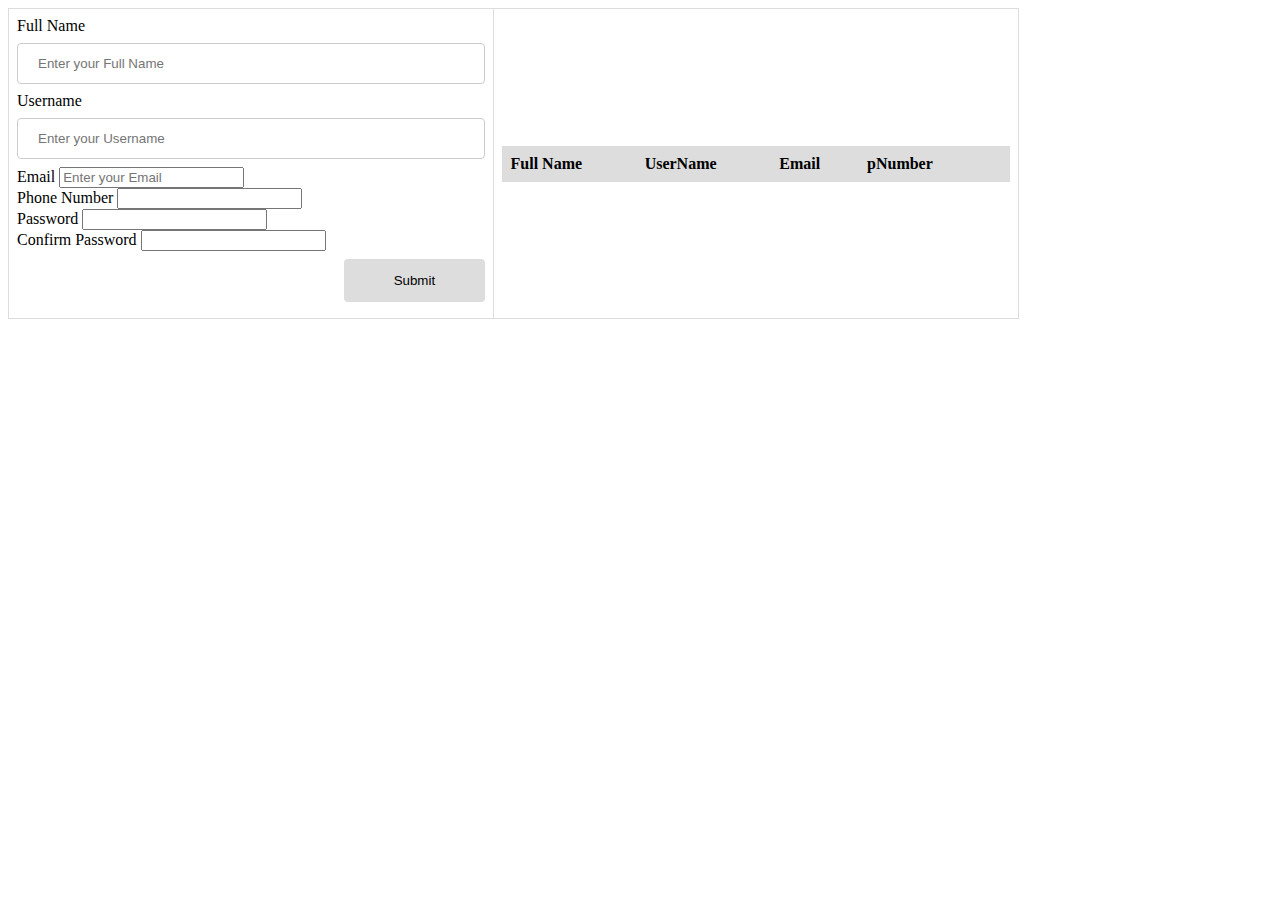
<file: form2/Index.html>
<!DOCTYPE html>
<html>

<head>
    <title>
        Registration
    </title>
    <link rel="stylesheet" href="Style.css">
</head>

<body>
    <table>
        <tr>
            <td>
                <form onsubmit="event.preventDefault();onFormSubmit();" autocomplete="off">
                    <div>
                       <label>Full Name</label><label class="validation-error hide" id="fullNameValidationError"></label>
                        <input type="text" name="fullName" id="FullName" placeholder="Enter your Full Name">
                    </div>
                    <div>
                        <label>Username</label>
                        <input type="text" name="Username" id="userName" placeholder="Enter your Username">
                    </div>
                    <div>
                        <label>Email</label>
                        <input type="email" name="Email" id="Email" placeholder="Enter your Email">
                    </div>
                    <div>
                        <label>Phone Number</label>
                        <input type="tel" name="Phone Number" id="pNumber">
                    </div>
                   <div>
                        <label>Password</label>
                        <input type="password" name="password" id="password">
                    </div>
                   <div>
                        <label>Confirm Password</label>
                        <input type="password" name="Confirm password" id="Cpassword">
                    </div>
                    <div  class="form-action-buttons">
                        <input type="submit" value="Submit" >
                    </div>
                </form>
            </td>
            <td>
                <table class="list" id="employeeList">
                    <thead>
                        <tr>
                            <th>Full Name</th>
                            <th>UserName</th>
                            <th>Email</th>
                            <th>pNumber</th>
                            <th></th>
                        </tr>
                    </thead>
                    <tbody>

                    </tbody>
                </table>
            </td>
        </tr>
    </table>
    <script src="script.js"></script>
</body>

</html>
</file>
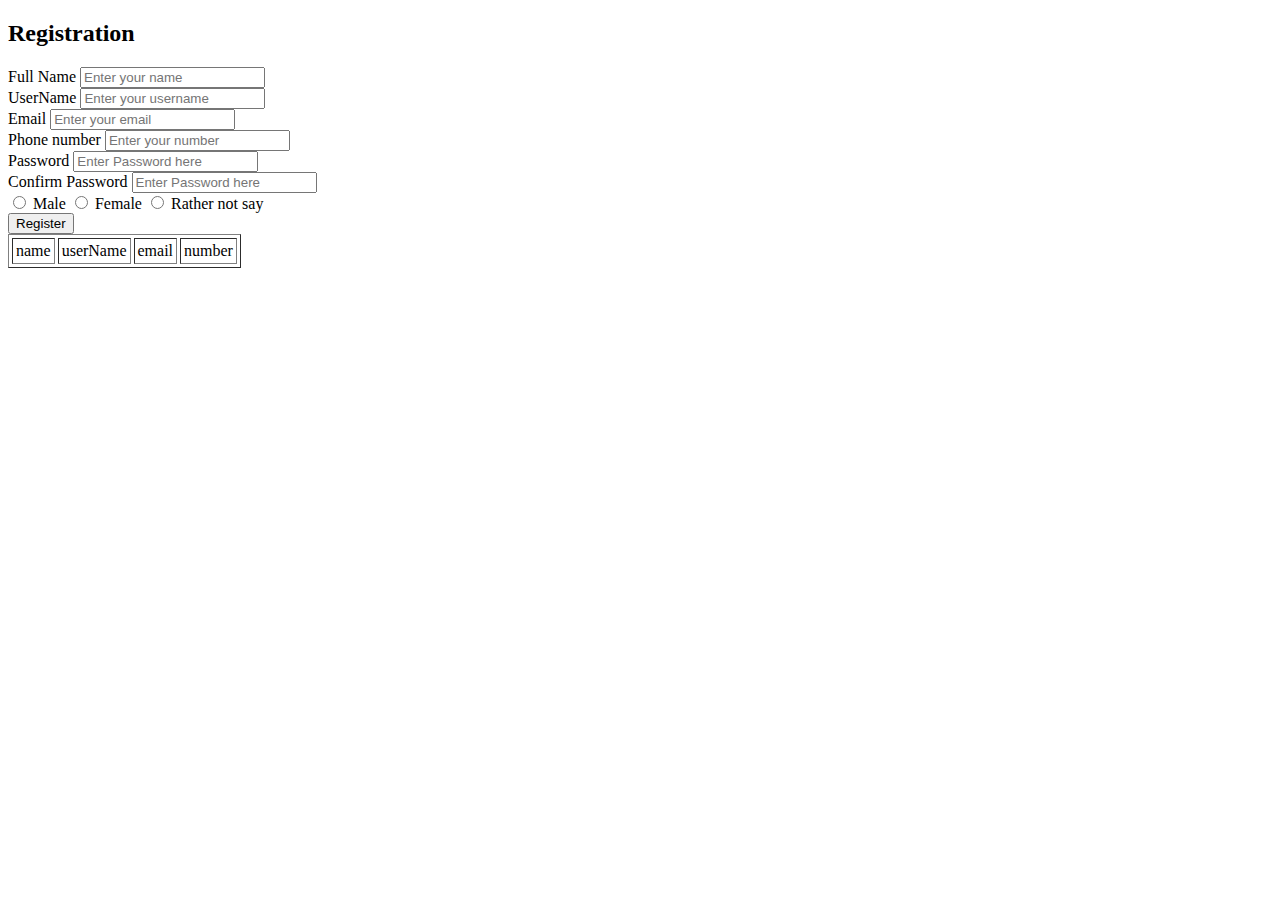
<file: formie.html>
<!DOCTYPE html>
  <html>
  <head>
  <title>Welcome To Registration Form</title>
<link rel="stylesheet" href="C:\Users\UX501663\Downloads\Styles.css">
<script type="text/javascript" src="C:\Users\UX501663\Downloads\Scriptie.js"> </script>
<script src="https://ajax.googleapis.com/ajax/libs/jquery/3.6.1/jquery.min.js"> </script>

  </head>

	<body>
	<div id="main">
	<div class="h-tag">
	<h2>Registration</h2>
	</div>
	<div class="login">
Full Name
	<input type="text" placeholder="Enter your name" id="t1" class="tb" />
<div></div>
UserName
	
	<input type="text" placeholder="Enter your username" id="t3" class="tb" />
	<div></div>
	
Email	
	<input type="text" placeholder="Enter your email" id="t2" class="tb" />
	
	<div></div>
Phone number	<input type="tel" placeholder="Enter your number" id="t6" class="tb" />
	
	<div></div>
Password	<input type="password" placeholder="Enter Password here" id="t4" class="tb" />
	<div></div>
	
	
Confirm Password	<input type="password" placeholder="Enter Password here" id="t5" class="tb" />
	<div></div>
<input type="radio" name="gender" value="male"> Male
<input type="radio" name="gender" value="female"> Female
<input type="radio" name="gender" value="Rather not say"> Rather not say
<div></div>	
<input type="submit" value="Register" class="btn" onclick="{registration();AddData();}" / required></td>

	</div>
	
	</div>
	<div id="tab">
  <table id="list" cellspacing="3" cellpadding="3" border="1">
    <thead>
      <tr>
        <td>name</td>
        <td>userName</td>
        <td>email</td>
        <td>number</td>
      </tr>
    </thead>
    <tbody></tbody>
  </table>
</div>
	</body>
	</html>
</file>
<file: form2/Style.css>
body > table{
    width: 80%;
}

table{
    border-collapse: collapse;
}
table.list{
    width:100%;
}

td, th {
    border: 1px solid #dddddd;
    text-align: left;
    padding: 8px;
}
tr:nth-child(even),table.list thead>tr {
    background-color: #dddddd;
}

input[type=text], input[type=number] {
    width: 100%;
    padding: 12px 20px;
    margin: 8px 0;
    display: inline-block;
    border: 1px solid #ccc;
    border-radius: 4px;
    box-sizing: border-box;
}

input[type=submit]{
    width: 30%;
    background-color: #ddd;
    color: #000;
    padding: 14px 20px;
    margin: 8px 0;
    border: none;
    border-radius: 4px;
    cursor: pointer;
}

form div.form-action-buttons{
    text-align: right;
}

a{
    cursor: pointer;
    text-decoration: underline;
    color: #0000ee;
    margin-right: 4px;
}

label.validation-error{
    color:   red;
    margin-left: 5px;
}

.hide{
    display:none;
}
</file>
